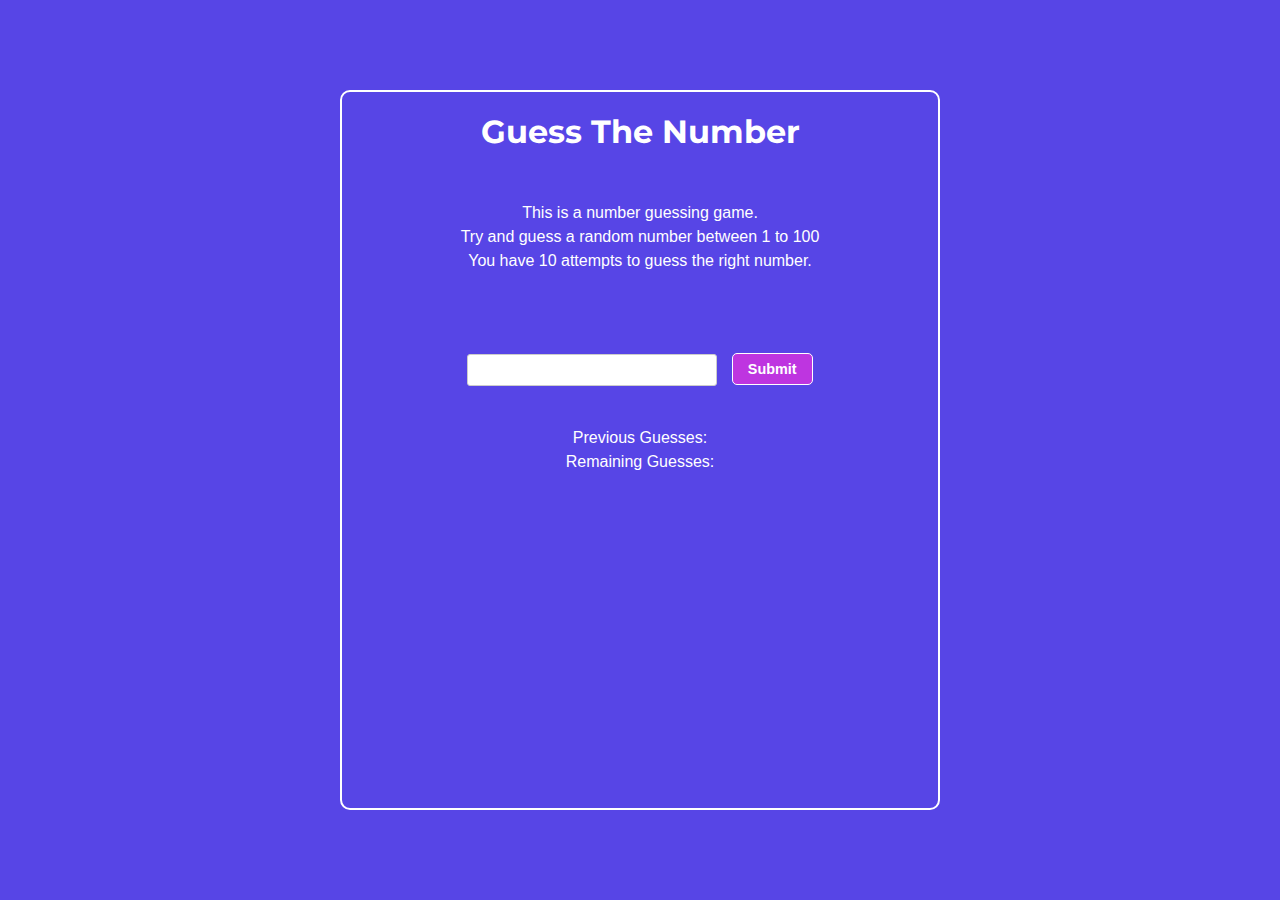
<file: guess-the-number/index.html>
<!DOCTYPE html>
<html lang="en">

<head>
  <meta charset="UTF-8">
  <meta name="viewport" content="width=device-width, initial-scale=1.0">
  <title>Guess the number</title>
  <link rel="stylesheet" href="style.css">
</head>

<body>
  <div id="container">
    <h1 id="gameName">Guess The Number</h1>
    <div id="instructions">
    <p>This is a number guessing game.</p>
    <p>Try and guess a random number between 1 to 100</p>
    <p>You have 10 attempts to guess the right number.</p>
  </div>
    <form>
      <p id="resultOutput"></p>
      <input type="text" id="inputValue">
      <input type="submit" id="subt">

      <div id="guessSection">
        <p>Previous Guesses: <span class="prevGuesses"></span></p>
        <p>Remaining Guesses: <span class="remainingGuesses"></span></p>
      </div>
    </form>
  </div>
</body>
<script src="script.js"></script>
</html>
</file>
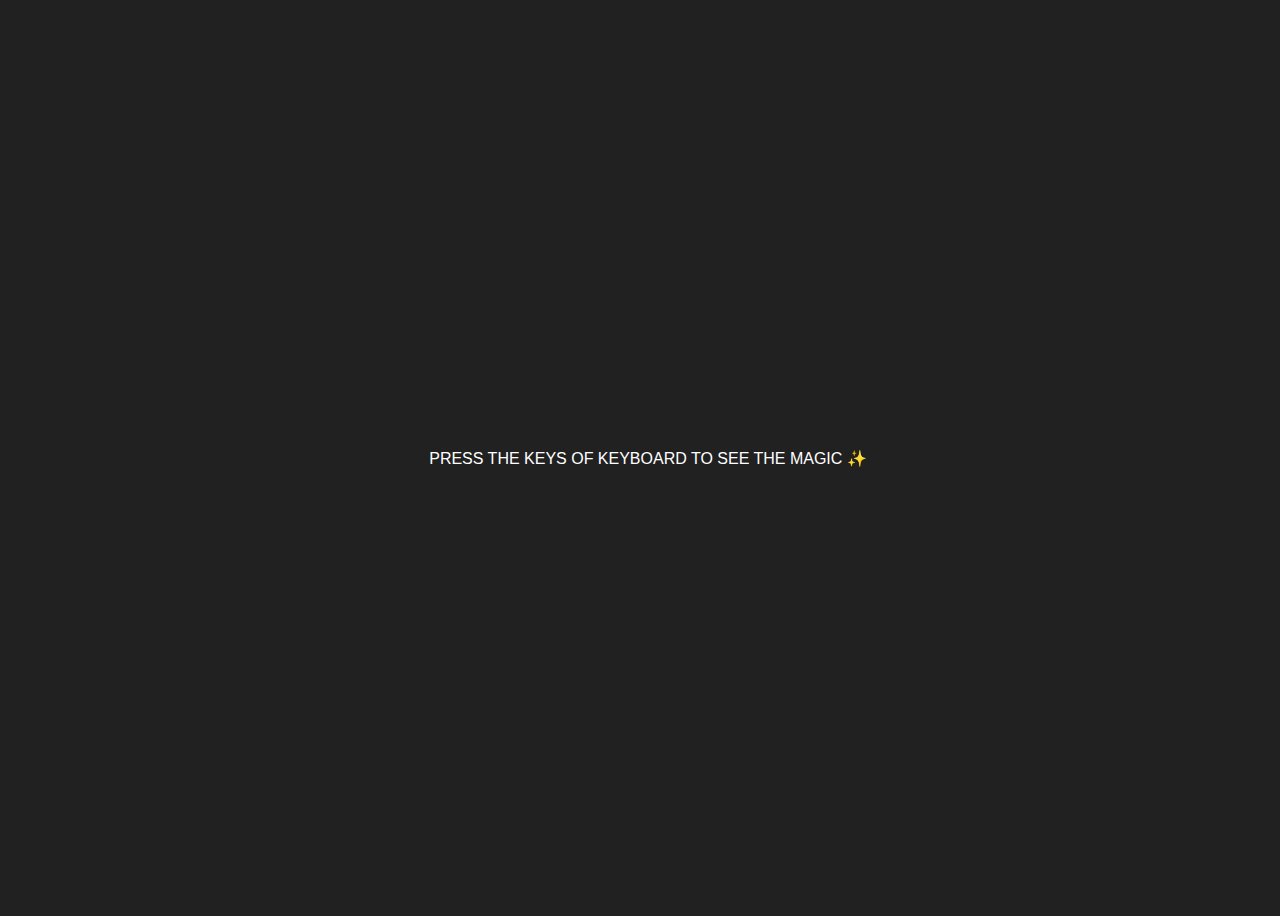
<file: Keyboard Keys/index.html>
<!DOCTYPE html>
<html lang="en">
<head>
  <meta charset="UTF-8">
  <meta name="viewport" content="width=device-width, initial-scale=1.0">
  <title>Keyboard Keys</title>
  <link rel="stylesheet" href="style.css">
</head>
<body>
  <div class="container">
    <div class="insert">
      <div class="key">
        Press the keys of keyboard to see the magic ✨
      </div>
    </div>
  </div>
</body>
<script src="script.js"></script>
</html>
</file>
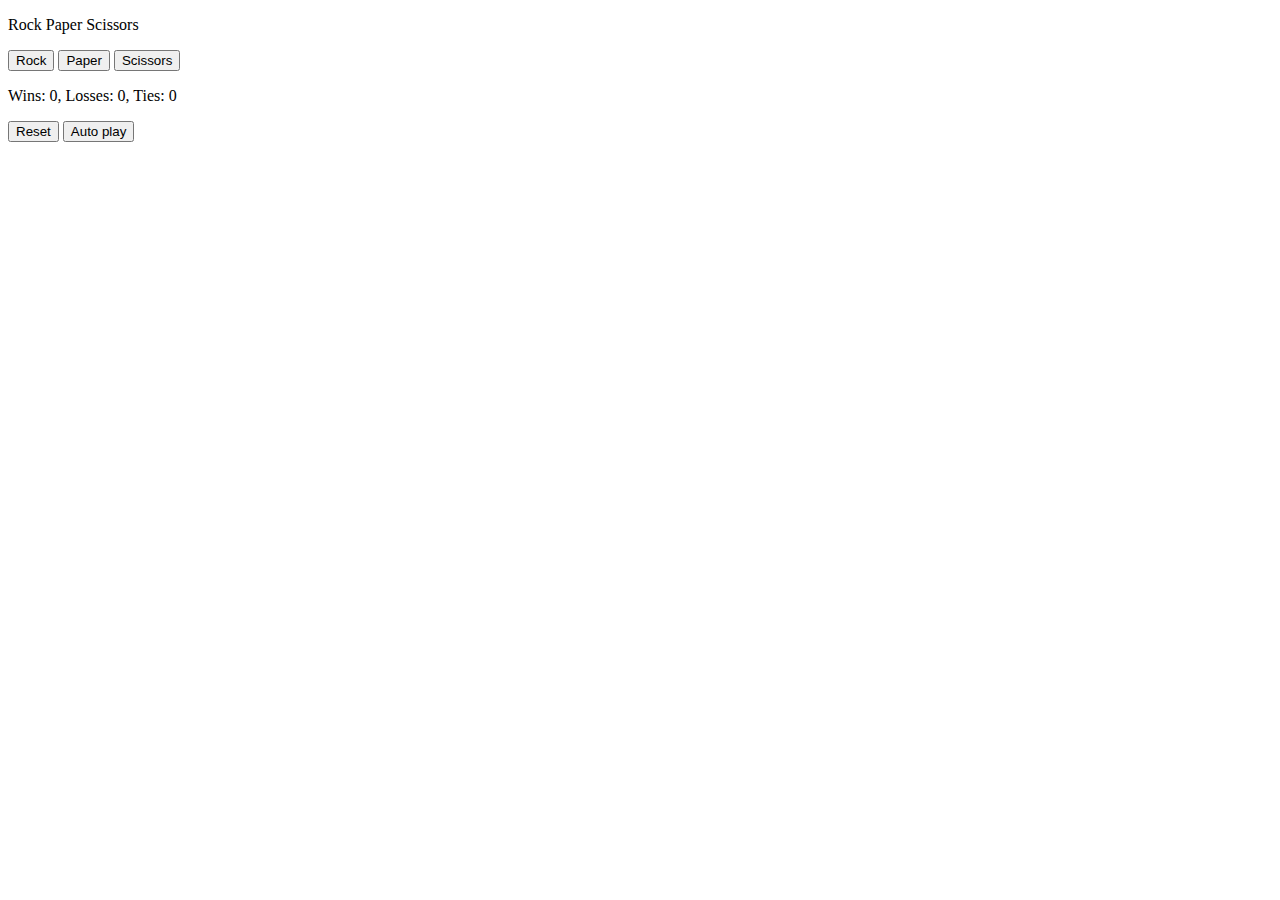
<file: Rock Paper Scissors 2/index.html>
<!DOCTYPE html>
<html>

<head>
  <title>Rock Paper Scissors</title>
  <link rel="stylesheet" href="style.css">
</head>

<body>
  <p>Rock Paper Scissors</p>
  <button class="playBtn">Rock</button>
  <button class="playBtn">Paper</button>
  <button class="playBtn">Scissors</button>

  <p class="winner"></p>
  <p class="moves"></p>
  <p class="result"></p>

  <button class="reset">Reset</button>
  <button class="autoplay">Auto play</button>

  <div class="confirmCheck"></div>
</body>
<script src="script.js"></script>
</html>
</file>
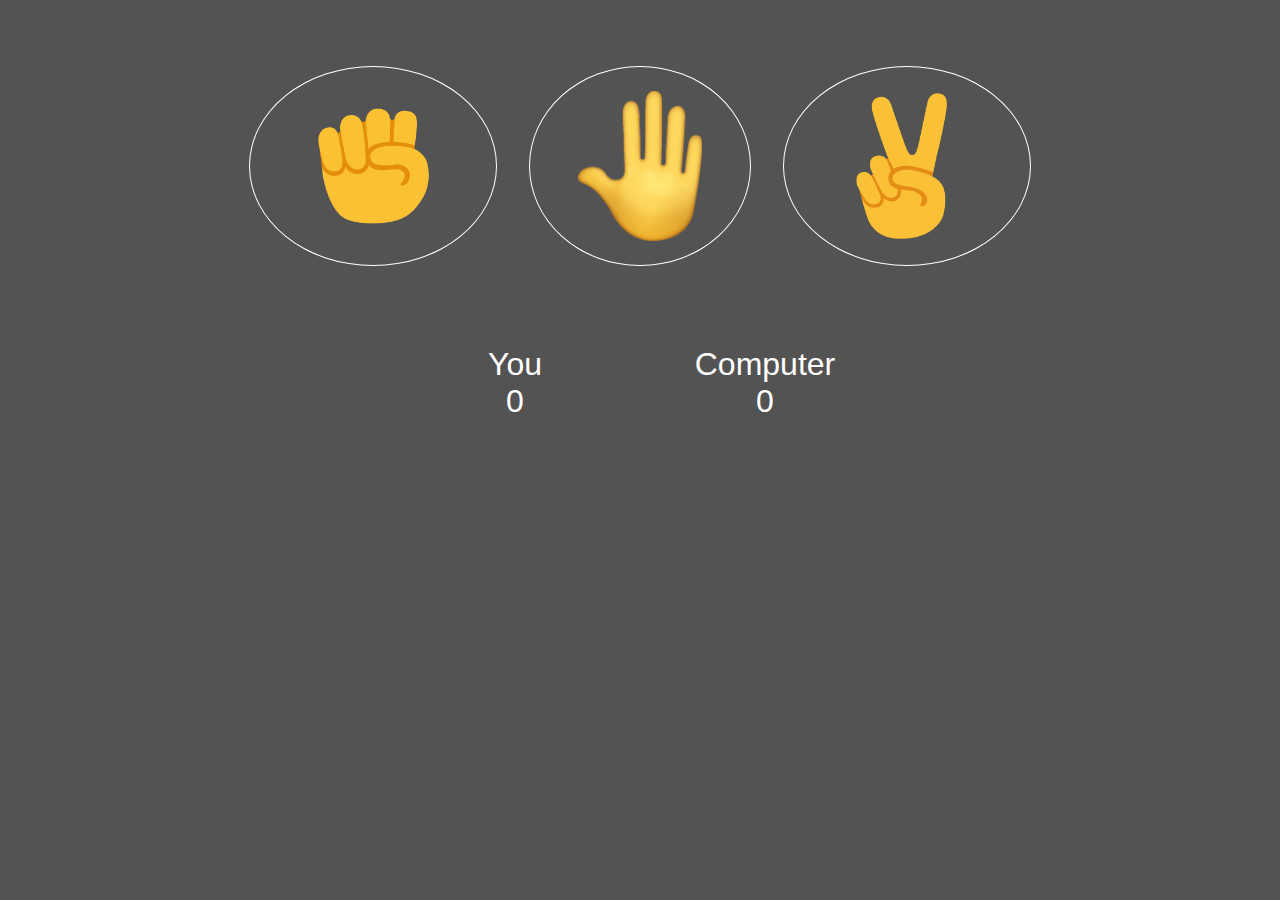
<file: Rock Paper Scissors/index.html>
<!DOCTYPE html>
<html lang="en">
<head>
  <meta charset="UTF-8">
  <meta name="viewport" content="width=device-width, initial-scale=1.0">
  <title>Rock Paper Scissors</title>
  <link rel="stylesheet" href="style.css">
</head>
<body>
  <div class="container">
  <div class="choices">
    <div id="rock" class="choice">
      <img src="Images/rock.png" alt="">
    </div>
    <div id="paper" class="choice">
      <img src="Images/paper.png" alt="">
    </div>
    <div id="scissors" class="choice">
      <img src="Images/scissors.png" alt="">
    </div>
  </div>
  <div class="score-board">
  <div class="user-choice">
    <p>You</p>
    <p class="user-score">0</p>
  </div>
  <div class="comp-choice">
    <p>Computer</p>
    <p class="comp-score">0</p>
  </div>
</div>
<div class="msg-container">
  <p class="msg"></p>
</div>
</div>
</body>
<script src="script.js"></script>
</html>
</file>
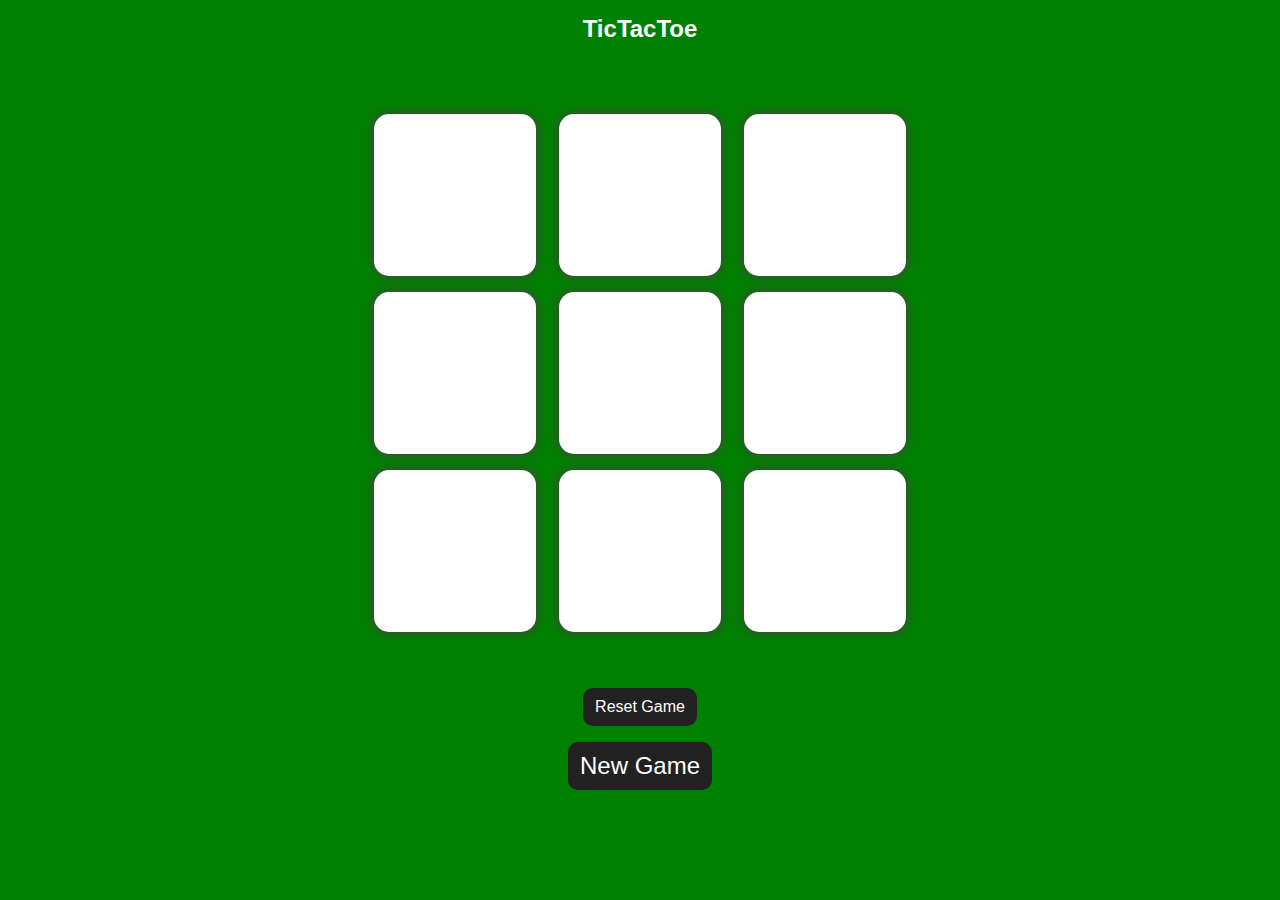
<file: Tic-Tac-Toe/index.html>
<!DOCTYPE html>
<html lang="en">
<head>
  <meta charset="UTF-8">
  <meta name="viewport" content="width=device-width, initial-scale=1.0">
  <title>TicTacToe</title>
  <link rel="stylesheet" href="style.css">
</head>
<body>
  <h2>TicTacToe</h2>
  <div class="container">
    <div class="game">
      <button class="box"></button>
      <button class="box"></button>
      <button class="box"></button>
      <button class="box"></button>
      <button class="box"></button>
      <button class="box"></button>
      <button class="box"></button>
      <button class="box"></button>
      <button class="box"></button>
    </div>
  </div>
  <div class="msg-container hide">
    <p class="msg"></p>
  </div>
  <button class="resetBtn">Reset Game</button>
  <br>
  <button class="newBtn">New Game</button>
</body>
<script src="script.js"></script>
</html>
</file>
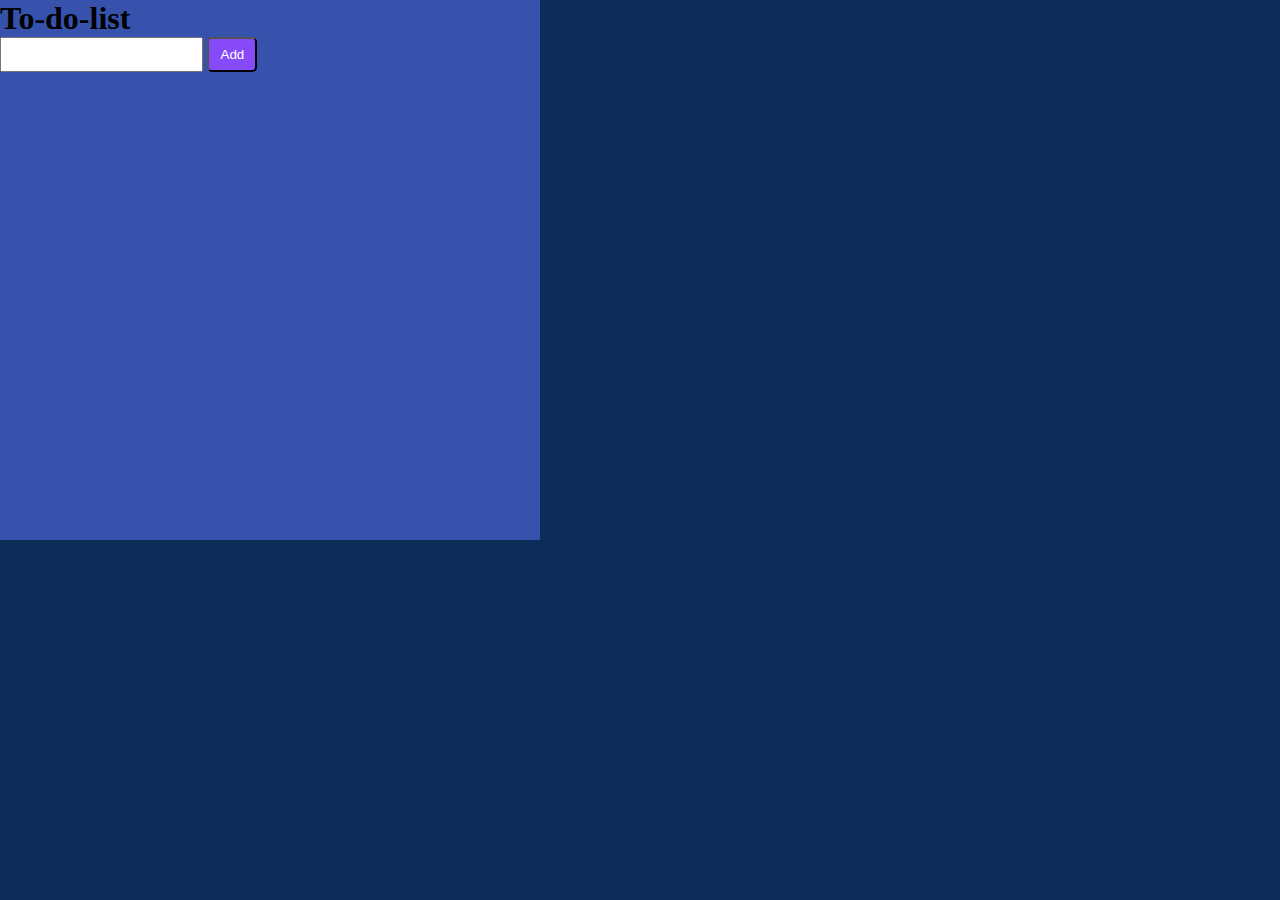
<file: To-do-list/index.html>
<!DOCTYPE html>
<html lang="en">

<head>
  <meta charset="UTF-8">
  <meta name="viewport" content="width=device-width, initial-scale=1.0">
  <title>To-do-list</title>
  <!-- BOOTSTRAP -->
  <link href="https://cdn.jsdelivr.net/npm/bootstrap@5.3.2/dist/css/bootstrap.min.css" rel="stylesheet"
    integrity="sha384-T3c6CoIi6uLrA9TneNEoa7RxnatzjcDSCmG1MXxSR1GAsXEV/Dwwykc2MPK8M2HN" crossorigin="anonymous">
  <!-- ------------ -->
  <link rel="stylesheet" href="style.css">
</head>

<body class="vh-100 w-100 d-flex align-items-center justify-content-center">
  <div class="wrapper container d-flex align-items-center flex-column p-3 border-0 rounded-4 shadow">
    <h1 class="text-white">To-do-list</h1>
    <div class="input-fields m-3">
      <input type="text" name="" id="taskInput" class="border rounded-2">
      <button class="btns border-0 ms-2 px-3" id="addBtn">Add</button>
    </div>
    <ul class="list-container d-flex flex-column">
    </ul>
    <p class="listCount text-white"></p>
  </div>
</body>

<!-- SCRIPTS -->

<!-- BOOTSTRAP -->
<script src="https://cdn.jsdelivr.net/npm/@popperjs/core@2.11.8/dist/umd/popper.min.js"
  integrity="sha384-I7E8VVD/ismYTF4hNIPjVp/Zjvgyol6VFvRkX/vR+Vc4jQkC+hVqc2pM8ODewa9r" crossorigin="anonymous"></script>
<script src="https://cdn.jsdelivr.net/npm/bootstrap@5.3.2/dist/js/bootstrap.min.js"
  integrity="sha384-BBtl+eGJRgqQAUMxJ7pMwbEyER4l1g+O15P+16Ep7Q9Q+zqX6gSbd85u4mG4QzX+" crossorigin="anonymous"></script>
<!-- ------------- -->

<script src="script.js"></script>
<!-- ---------------- -->

</html>
</file>
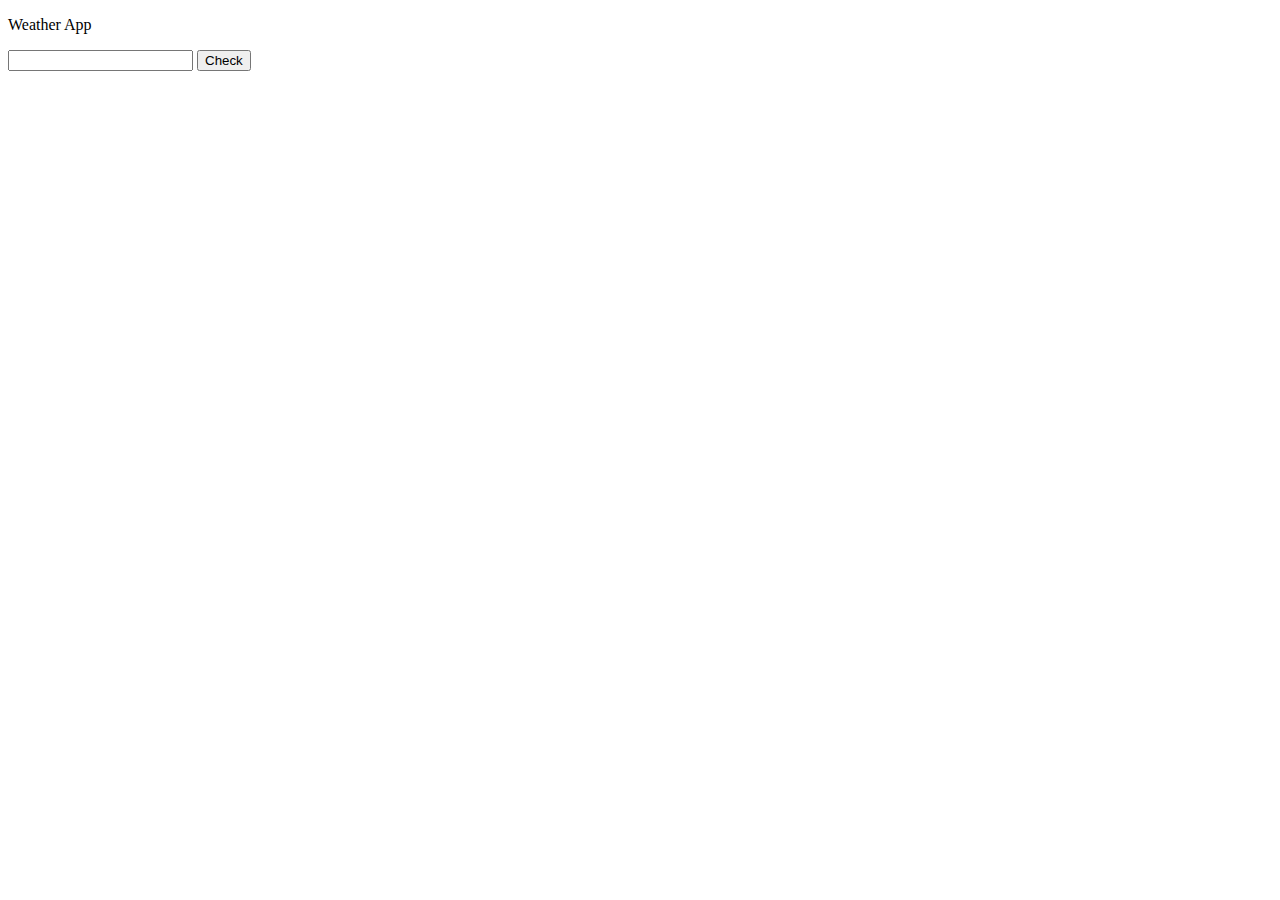
<file: Weather App/index.html>
<!DOCTYPE html>
<html lang="en">
<head>
  <meta charset="UTF-8">
  <meta name="viewport" content="width=device-width, initial-scale=1.0">
  <title>Weather APP</title>
  <!-- BOOTSTRAP -->
  <link href="https://cdn.jsdelivr.net/npm/bootstrap@5.3.2/dist/css/bootstrap.min.css" rel="stylesheet"
    integrity="sha384-T3c6CoIi6uLrA9TneNEoa7RxnatzjcDSCmG1MXxSR1GAsXEV/Dwwykc2MPK8M2HN" crossorigin="anonymous">
  <!--------------->
</head>

<body class="vh-100 d-flex align-items-center justify-content-center bg-primary">
  <div class="container vh-70 d-flex align-items-center justify-content-center flex-column">
    <p class="text-white fs-1 fw-bold">Weather App</p>
    <div class="weather"></div>
    <form action="" class="d-flex align-items-center justify-content-center p-4">
      <input type="text" id="search" class="rounded-3 me-3 p-1 border">
      <button class="btn btn-dark">Check</button>
    </form>
  </div>
</body>

<!-- SCRIPT -->
<script src="https://cdn.jsdelivr.net/npm/@popperjs/core@2.11.8/dist/umd/popper.min.js"
  integrity="sha384-I7E8VVD/ismYTF4hNIPjVp/Zjvgyol6VFvRkX/vR+Vc4jQkC+hVqc2pM8ODewa9r" crossorigin="anonymous"></script>

<script src="https://cdn.jsdelivr.net/npm/bootstrap@5.3.2/dist/js/bootstrap.min.js"
  integrity="sha384-BBtl+eGJRgqQAUMxJ7pMwbEyER4l1g+O15P+16Ep7Q9Q+zqX6gSbd85u4mG4QzX+" crossorigin="anonymous"></script>

<script src="script.js"></script>
<!------------>
</html>
</file>
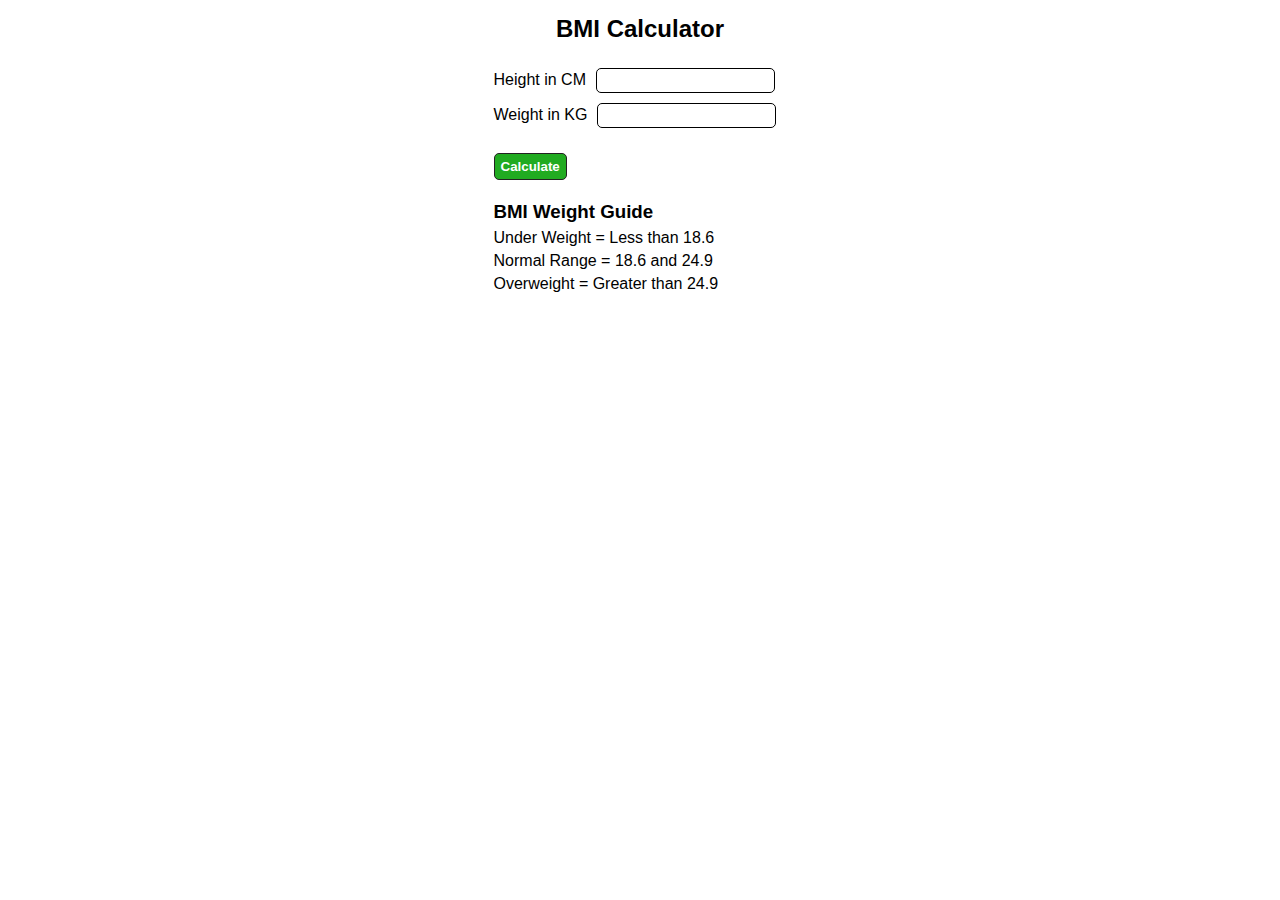
<file: 01-bmi.html>
<!DOCTYPE html>
<html lang="en">
<head>
  <meta charset="UTF-8">
  <meta name="viewport" content="width=device-width, initial-scale=1.0">
  <title>BMI Calculator</title>
  <link rel="stylesheet" href="02-bmi.css">
</head>
<body>
  <div id="container">
    <h2 class="heading">BMI Calculator</h2>
    <form>
    <p><label for="height">Height in CM</label><input type="text" id="height" class="input-fields"></p>
    <p><label for="weight">Weight in KG</label><input type="text" id="weight" class="input-fields"></p>

    <button id="calc">Calculate</button>

    <div id="results"></div>
    <div id="weight-guide">
      <h3>BMI Weight Guide</h3>
      <p>Under Weight = Less than 18.6</p>
      <p>Normal Range = 18.6 and 24.9</p>
      <p>Overweight = Greater than 24.9</p>
    </div>
  </form>
  </div>
</body>
<script src="03-bmi.js"></script>
</html>
</file>
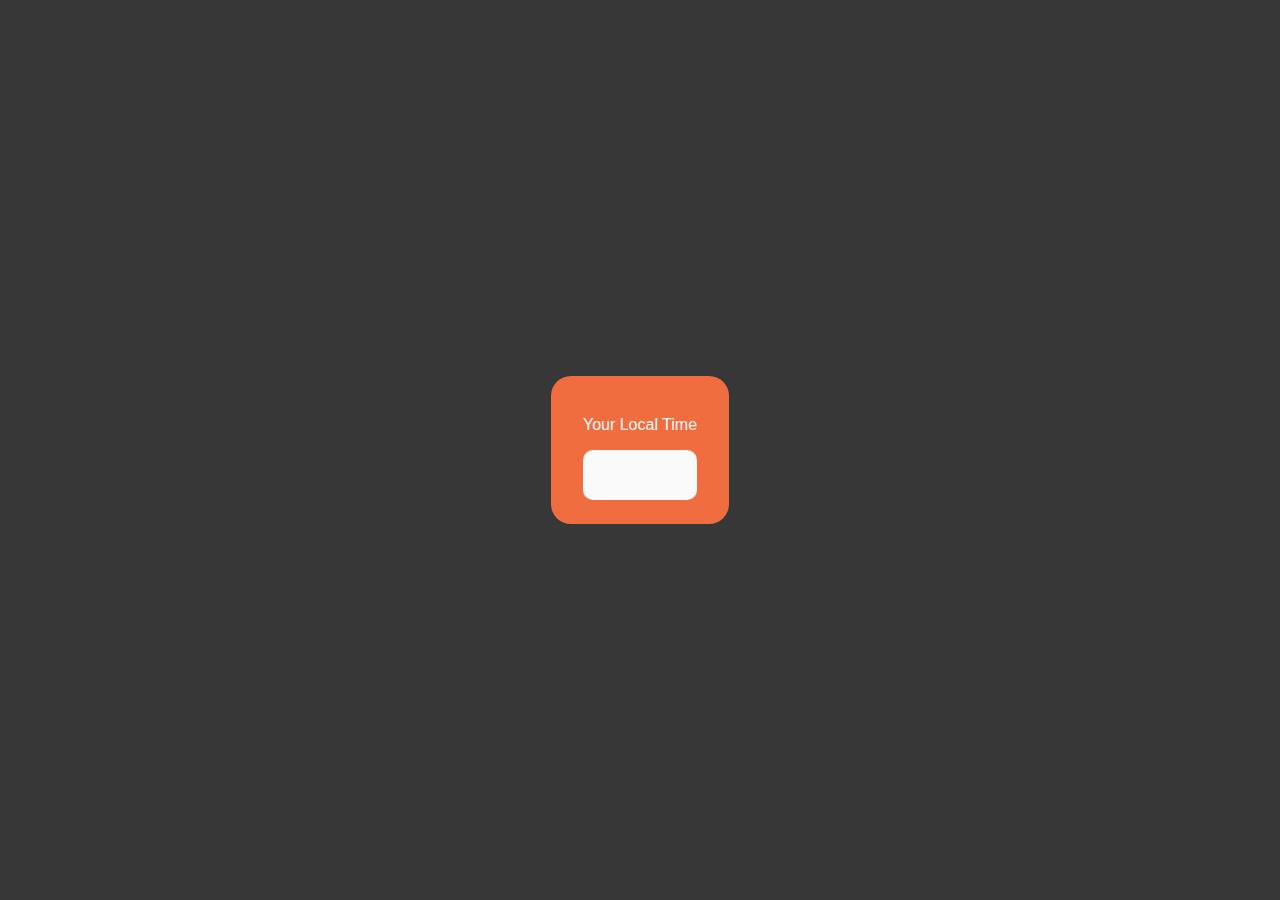
<file: Clock/clock.html>
<!DOCTYPE html>
<html lang="en">
<head>
  <meta charset="UTF-8">
  <meta name="viewport" content="width=device-width, initial-scale=1.0">
  <title>Local Time Clock</title>
  <link rel="stylesheet" href="clock.css">
</head>
<body>
  <div class="container">
    <p class="local-time">Your Local Time</p>
      <div class="time"></div>
  </div>
</body>
<script src="clock.js"></script>
</html>
</file>
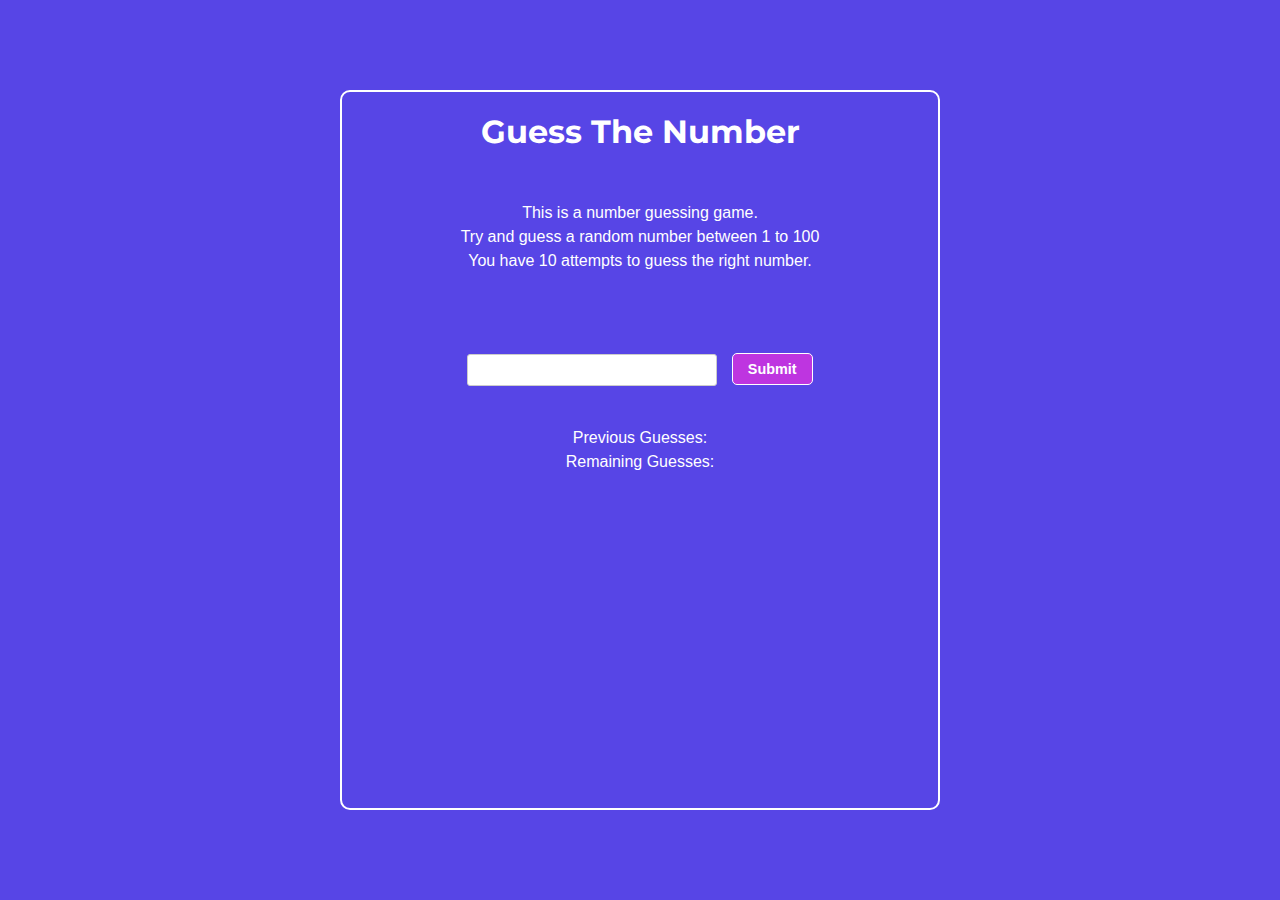
<file: guess-the-number/guess-the-number.html>
<!DOCTYPE html>
<html lang="en">

<head>
  <meta charset="UTF-8">
  <meta name="viewport" content="width=device-width, initial-scale=1.0">
  <title>Guess the number</title>
  <link rel="stylesheet" href="guess-the-number.css">
</head>

<body>
  <div id="container">
    <h1 id="gameName">Guess The Number</h1>
    <div id="instructions">
    <p>This is a number guessing game.</p>
    <p>Try and guess a random number between 1 to 100</p>
    <p>You have 10 attempts to guess the right number.</p>
  </div>
    <form>
      <p id="resultOutput"></p>
      <input type="text" id="inputValue">
      <input type="submit" id="subt">

      <div id="guessSection">
        <p>Previous Guesses: <span class="prevGuesses"></span></p>
        <p>Remaining Guesses: <span class="remainingGuesses"></span></p>
      </div>
    </form>
  </div>
</body>
<script src="guess-the-number.js"></script>
</html>
</file>
<file: guess-the-number/style.css>
@import url('https://fonts.googleapis.com/css2?family=Montserrat&display=swap');

* {
  margin: 0;
  padding: 0;
  box-sizing: border-box;
  font-family: Arial, Helvetica, sans-serif;
  color: white;
}

body {
  display: flex;
  justify-content: center;
  align-items: center;
  height: 100vh;
  background-color: rgb(87, 69, 230);
}

#gameName {
  font-family: 'Montserrat', Arial, Helvetica, sans-serif;
  font-weight: bolder;
}

#instructions {
  margin-top: 50px;
  margin-bottom: 20px;
  text-align: center;
  line-height: 1.5rem;
}

form {
  text-align: center;
}

#resultOutput {
  margin-top: 20px;
  font-size: 1.2rem;
}

input {
  margin-top: 40px;
}

#inputValue{
  padding: 5px;
  border: 1px solid #ccc;
  border-radius: 3px;
  margin-right: 10px;
  color: black;
  max-width: 400px;
  width: 250px;
  height: 2rem;
}

#subt {
  padding: 5px 15px;
  background-color: rgb(190, 53, 224);
  color: white;
  font-size: 0.9rem;
  font-weight: bold;
  border: 0.5px solid white;
  border-radius: 5px;
  cursor: pointer;
  text-align: center;
  height: 2rem;
}

#guessSection {
  margin-top: 40px;
  line-height: 1.5rem;
}

#container {
  background-color: rgb(87, 69, 230);
  border: 2px solid white;
  border-radius: 10px;
  height: 80%;
  padding: 20px;
  max-width: 600px;
  text-align: center;
  width: 70%;
  display: flex;
  flex-direction: column;
  justify-content: flex-start;
}

#startAgain {
  margin-top: 40px;
  background-color: blue;
  border: 1.7px solid white;
  border-radius: 0.5rem;
  padding: 10px;
  font-size: 1.1rem;
  font-weight: bolder;
}
</file>
<file: Keyboard Keys/style.css>
body {
  height: 100vh;
  width: 100%;
  display: flex;
  justify-content: center;
  align-items: center;
  background-color: #212121;
  color: #fff;
  font-family: Arial, Helvetica, sans-serif;
}

.key {
  text-transform: uppercase;
}

.insert {
  text-align: center;
}

table, tr, th, td {
  border: 1px solid #fff;
}

th, td {
  padding: 1rem;
}
</file>
<file: Rock Paper Scissors 2/style.css>
.hide {
  display: none;
}
</file>
<file: Rock Paper Scissors/style.css>
* {
  margin: 0;
  padding: 0;
  box-sizing: border-box;
  font-family: Arial, Helvetica, sans-serif;
}

body {
  height: 100vh;
  width: 100vw;
  background-color: #545353;
  color: white;
}

.container {
  display: flex;
  flex-direction: column;
  justify-content: center;
  align-items: center;
  height: 70vmin;
}

.choices {
  display: flex;
}

.choices > .choice {
  height: 200px;
  border: 1px solid #fff;
  border-radius: 50%;
  padding: 1.5rem;
  margin: 0 1rem;
}

.choices > .choice:hover {
  background-color: wheat;
}

.choice > img {
  height: 100%;
  width: 100%;
  padding: 0 1.5rem;
}

.score-board {
  width: 500px;
  font-size: 2rem;
  display: flex;
  justify-content: space-between;
  margin-top: 5rem;
}

.score-board > div {
  width: 100%;
  text-align: center;
}

.msg-container {
  height: 4rem;
  margin-top: 5rem;
  display: flex;
  justify-content: center;
  align-items: center;
  font-size: 1.5rem;
}

.msg {
  padding: 1rem;
  border-radius: 10px;
}
</file>
<file: Tic-Tac-Toe/style.css>
* {
  margin: 0;
  padding: 0;
  box-sizing: border-box;
}

body {
  background-color: green;
  text-align: center;
  font-family: Arial, Helvetica, sans-serif;
}

h2 {
  margin: 10px;
  padding: 5px;
  color: #fff;
}

.container {
  height: 70vh;
  display: flex;
  justify-content: center;
  align-items: center;
}

.game {
  height: 60vmin;
  width: 60vmin;
  display: flex;
  flex-direction: column;
  justify-content: center;
  align-items: center;
  flex-wrap: wrap;
  gap: 1rem;
}

.game > .box {
  height: 18vmin; /* 60vmin / 3 */
  width: 18vmin;
  border: none;
  border-radius: 15px;
  box-shadow: 0 0px 10px 1px rgb(68, 67, 67);
  background-color: #fff;
  font-size: 3rem;
  color: red;
}

.msg-container > .msg {
  color: #fff;
  font-weight: 600;
  font-size: 1.5rem;
  margin: 1rem;
}

.hide {
  display: none;
}

.resetBtn, .newBtn {
  padding: 10px 12px;
  border: none;
  border-radius: 10px;
  background-color: #212121;
  color: #fff;
  font-size: 1rem;
}

.newBtn {
  font-size: 1.5rem;
  margin-top: 1rem;
}
</file>
<file: To-do-list/style.css>
* {
  margin: 0;
  padding: 0;
  box-sizing: border-box;
}

body {
  background-color: #0c2d57;
}

.wrapper {
  height: 60vh;
  width: 60vh;
  background-color: #3652ad;
}

.input-fields input {
  outline: none;
  padding: 0.5rem 0.7rem;
}

.btns {
  padding: 0.5rem 0.7rem;
  border-radius: 0.3rem;
  background-color: #864af9;
  color: #fff;
}

.list-container {
  list-style: none;
  width: 75%;
}

.completed {
  text-decoration: line-through;
}

.list-container .changeColor {
  background-color: green;
}

.list-container {
  margin-bottom: 0.5rem;
  width: 85%;
  overflow-y: scroll;
  border-radius: 10px;
  background-color: #0c2d57;
}

::-webkit-scrollbar {
  background-color: #00000040;
  width: 10px;
  border-radius: 10px;
}

::-webkit-scrollbar-thumb {
  background-color: #0000005e;
  border-radius: 6px;
}

li {
  padding: 1rem;
  margin-bottom: 10px;
  border-radius: 10px;
  color: #fff;
  background-color: #424769;
  font-size: 0.8em;
  display: flex;
  flex-direction: column;
  width: 100%;
}

.taskBtns {
  align-self: flex-end;
  margin-top: 0.7rem;
}
</file>
<file: 02-bmi.css>
* {
  padding: 0;
  margin: 0;
  box-sizing: border-box;
  font-family: Arial, Helvetica, sans-serif;
}

#container {
  display: flex;
  flex-direction: column;
  align-items: center;
}

.heading {
  padding: 15px 0;
}

.input-fields {
  border-radius: 5px;
  height: 25px;
  max-width: 100%;
  margin: 0 10px;
  border: 1.5px solid black;
}

form > p {
  margin: 10px 0;
}

#calc {
  padding: 5px 6px;
  margin: 15px 0;
  border-radius: 5px;
  border: 0.5px solid rgb(35, 34, 34);
  background-color: rgb(33, 171, 33);
  color: white;
  font-weight: bold;
}

#weight-guide > h3 {
  margin: 6px 0;
}

#weight-guide > p {
  margin: 5px 0;
}
</file>
<file: Clock/clock.css>
* {
  box-sizing: border-box;
  margin: 0;
  padding: 0;
  font-family: Arial, Helvetica, sans-serif;
}

body {
  height: 100vh;
  display: flex;
  align-items: center;
  justify-content: center;
  background-color: #383737;
}

.container {
  background-color: rgb(239, 109, 62);
  border-radius: 20px;
  padding: 1.5rem 2rem;
}

.local-time {
  line-height: 50px;
  color: #fafafa;
}

.time {
  height: 50px;
  width: 100%;
  background-color: #fafafa;
  border: none;
  border-radius: 10px;
  padding: 1rem;
  font-size: 1rem;
  text-align: center;
}
</file>
<file: guess-the-number/guess-the-number.css>
@import url('https://fonts.googleapis.com/css2?family=Montserrat&display=swap');

* {
  margin: 0;
  padding: 0;
  box-sizing: border-box;
  font-family: Arial, Helvetica, sans-serif;
  color: white;
}

body {
  display: flex;
  justify-content: center;
  align-items: center;
  height: 100vh;
  background-color: rgb(87, 69, 230);
}

#gameName {
  font-family: 'Montserrat', Arial, Helvetica, sans-serif;
  font-weight: bolder;
}

#instructions {
  margin-top: 50px;
  margin-bottom: 20px;
  text-align: center;
  line-height: 1.5rem;
}

form {
  text-align: center;
}

#resultOutput {
  margin-top: 20px;
  font-size: 1.2rem;
}

input {
  margin-top: 40px;
}

#inputValue{
  padding: 5px;
  border: 1px solid #ccc;
  border-radius: 3px;
  margin-right: 10px;
  color: black;
  max-width: 400px;
  width: 250px;
  height: 2rem;
}

#subt {
  padding: 5px 15px;
  background-color: rgb(190, 53, 224);
  color: white;
  font-size: 0.9rem;
  font-weight: bold;
  border: 0.5px solid white;
  border-radius: 5px;
  cursor: pointer;
  text-align: center;
  height: 2rem;
}

#guessSection {
  margin-top: 40px;
  line-height: 1.5rem;
}

#container {
  background-color: rgb(87, 69, 230);
  border: 2px solid white;
  border-radius: 10px;
  height: 80%;
  padding: 20px;
  max-width: 600px;
  text-align: center;
  width: 70%;
  display: flex;
  flex-direction: column;
  justify-content: flex-start;
}

#startAgain {
  margin-top: 40px;
  background-color: blue;
  border: 1.7px solid white;
  border-radius: 0.5rem;
  padding: 10px;
  font-size: 1.1rem;
  font-weight: bolder;
}
</file>
